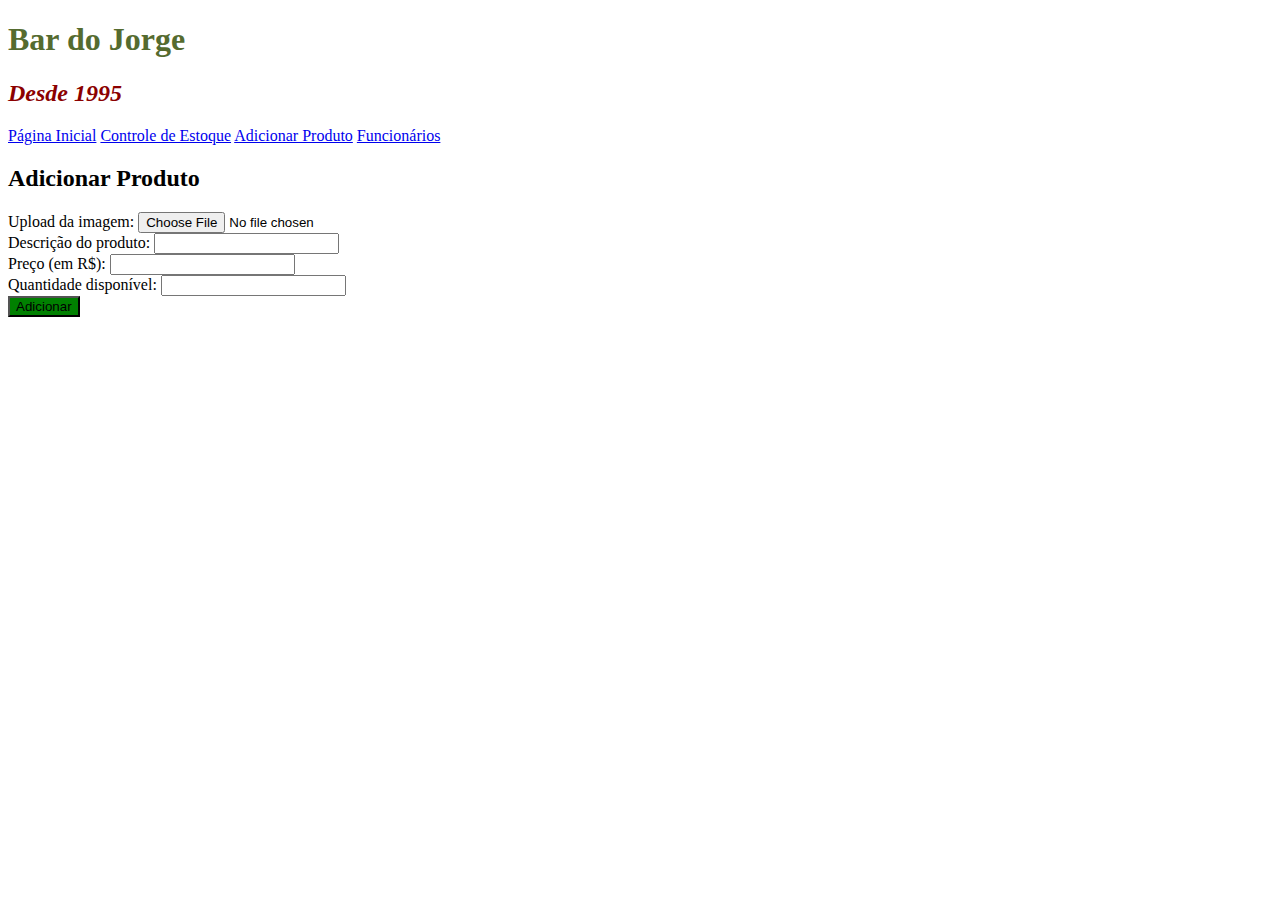
<file: Loja/add-produto.html>
<!DOCTYPE html>
<html lang="pt-br">
<head>
    <meta charset="UTF-8">
    <meta name="viewport" content="width=device-width, initial-scale=1.0">
    <meta http-equiv="X-UA-Compatible" content="ie=edge">
    <link rel="stylesheet" type="text/css" href="loja.css">
    <title>Adicionar Produto</title>
</head>
<body>
    <div>
        <h1 class="titulo">Bar do Jorge</h1>
        <h2 class="desde"><em>Desde 1995</em></h2>
    </div>
    
    <div>
        <a href="index.html">Página Inicial</a>
        <a href="ctrl-estoque.html">Controle de Estoque</a>
        <a href="add-produto.html">Adicionar Produto</a>
        <a href="funcionarios.html">Funcionários</a>
    </div>

    
    <h2>Adicionar Produto</h2>
    <form action="#">
        <div>
            <label for="arquivo">Upload da imagem: </label>
            <input type="file" id="arquivo" name="arquivo">
        </div>
        
        <div>
            <label for="descricao">Descrição do produto: </label>
            <!-- Adicione o id apropriado para o input abaixo -->
            <input type="text" id="descricao" name="descrição">
        </div>
        
        <div>
            <label for="preco">Preço (em R$): </label>
            <!-- Adicione o id apropriado e o type para receber números abaixo -->
            <input type="number" id="preco" name="preço">
        </div>
        
        <div>
            <!-- Preencha as propriedades necessárias para os elementos abaixo -->
            <label>Quantidade disponível: </label>
            <input type="number" id="qtd" name="qtd">
        </div>

        <div class="form-add">
            <!-- Adicione ao type do botão abaixo o valor para que ele submeta o formulário -->
            <button id="botao" type="submit">Adicionar</button>
        </div>

    </form>

</body>
</html>
</file>
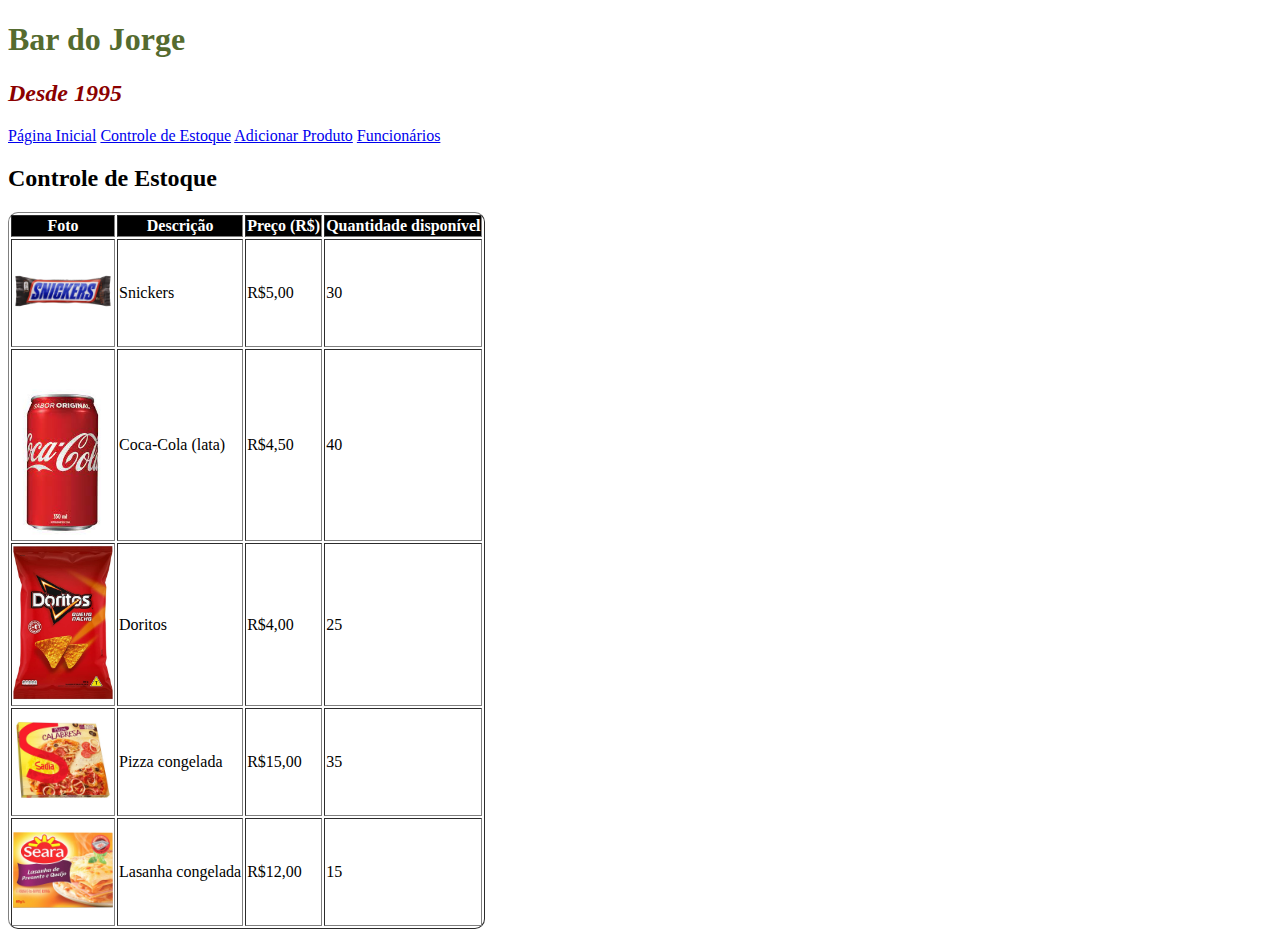
<file: Loja/ctrl-estoque.html>
<!DOCTYPE html>
<html lang="pt-br">
<head>
    <meta charset="UTF-8">
    <meta name="viewport" content="width=device-width, initial-scale=1.0">
    <meta http-equiv="X-UA-Compatible" content="ie=edge">
    <link rel="stylesheet" type="text/css" href="loja.css">
    <title>Controle de Estoque</title>
</head>
<body>
    <div>
        <h1 class="titulo">Bar do Jorge</h1>
        <h2 class="desde"><em>Desde 1995</em></h2>
    </div>
    
    <div>
        <a href="index.html">Página Inicial</a>
        <a href="ctrl-estoque.html">Controle de Estoque</a>
        <a href="add-produto.html">Adicionar Produto</a>
        <a href="funcionarios.html">Funcionários</a>
    </div>

    <h2>Controle de Estoque</h2>

    <table class="table" border="1">
        <tr class="tableline">
            <th>Foto</th>
            <th>Descrição</th>
            <th>Preço (R$)</th>
            <th>Quantidade disponível</th>
        </tr>

        <tr>
            <td><img src="img/snickers.jpeg" alt="snickers" width="100" length="50"/></td>
            <td> Snickers </td>
            <td> R$5,00 </td>
            <td> 30 </td>
        </tr>

        <tr>
            <td><img src="img/cocalata.jpeg" alt="cocalata" width="100" length="50"/></td>
            <td> Coca-Cola (lata) </td>
            <td> R$4,50 </td>
            <td> 40 </td>
        </tr>

        <tr>
            <td><img src="img/doritos.jpeg" alt="doritos" width="100" length="50"/></td>
            <td> Doritos </td>
            <td> R$4,00 </td>
            <td> 25 </td>
        </tr>

        <tr>
            <td><img src="img/pizzacongelada.jpeg" alt="pizzacongelada" width="100" length="50"/></td>
            <td> Pizza congelada </td>
            <td> R$15,00 </td>
            <td> 35 </td>
        </tr>
        
        <tr>
            <td><img src="img/lasanhacongelada.jpeg" alt="lasanhacongelada" width="100" length="50"/></td>
            <td> Lasanha congelada </td>
            <td> R$12,00 </td>
            <td> 15 </td>
        </tr>

    </table>

</body>
</html>
</file>
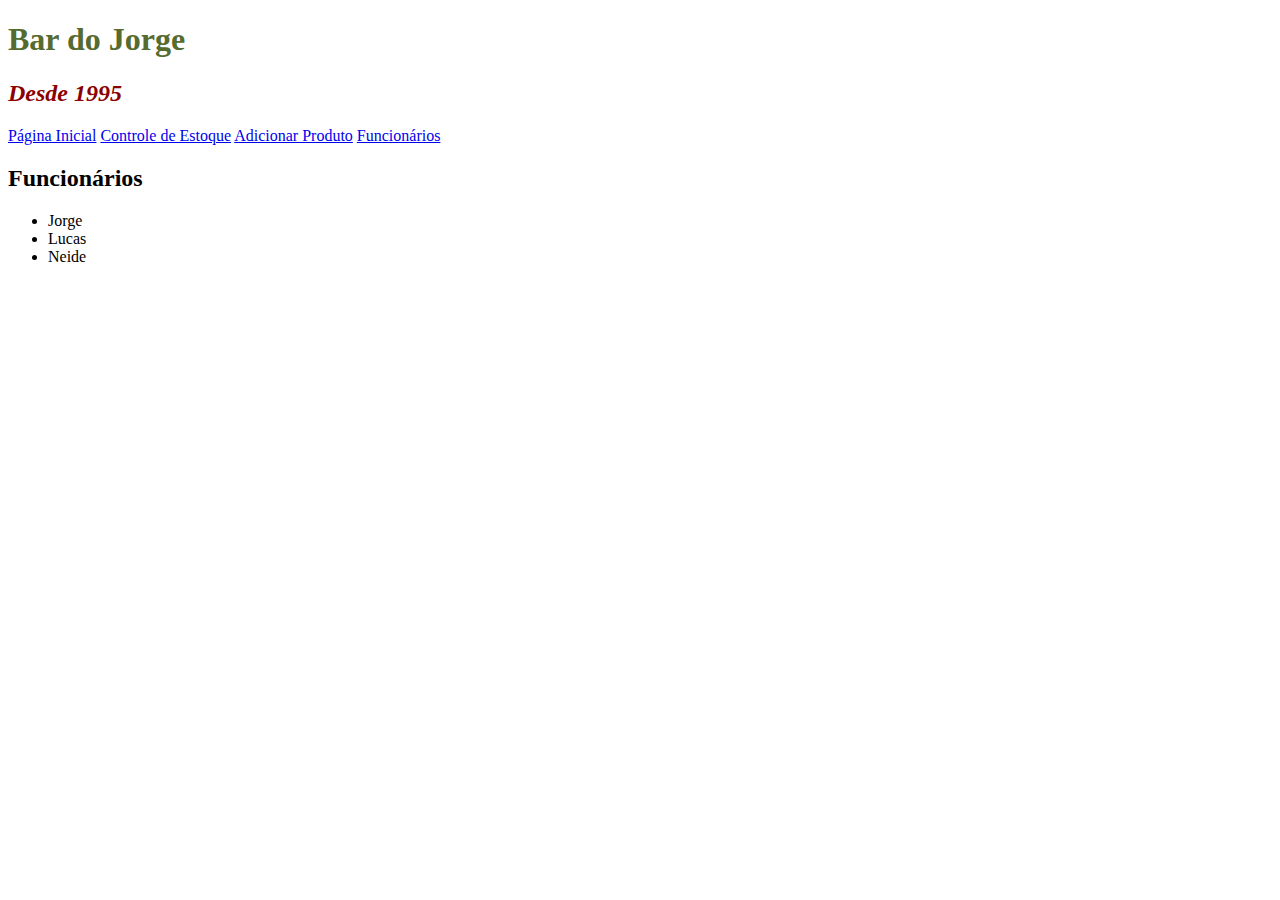
<file: Loja/funcionarios.html>
<!DOCTYPE html>
<html lang="pt-br">
<head>
    <meta charset="UTF-8">
    <meta name="viewport" content="width=device-width, initial-scale=1.0">
    <meta http-equiv="X-UA-Compatible" content="ie=edge">
    <link rel="stylesheet" type="text/css" href="loja.css">
    <title>Funcionários</title>
</head>
<body>
    <div>
        <h1 class="titulo">Bar do Jorge</h1>
        <h2 class="desde"><em>Desde 1995</em></h2>
    </div>
    
    <div>
        <a href="index.html">Página Inicial</a>
        <a href="ctrl-estoque.html">Controle de Estoque</a>
        <a href="add-produto.html">Adicionar Produto</a>
        <a href="funcionarios.html">Funcionários</a>
    </div>

    <h2>Funcionários</h2>
    <ul>
        <li>Jorge</li>
        <li>Lucas</li>
        <li>Neide</li>
    </ul>
        
</body>
</html>
</file>
<file: Loja/loja.css>
#botao{
    background-color: green;
}

.desde{
    color: darkred;
}

.titulo{
    color: darkolivegreen
}

.table{
    border-color: grey;
    border-radius: 10px;
}

.tableline{
    color: white;
    background-color: black;
}
</file>
